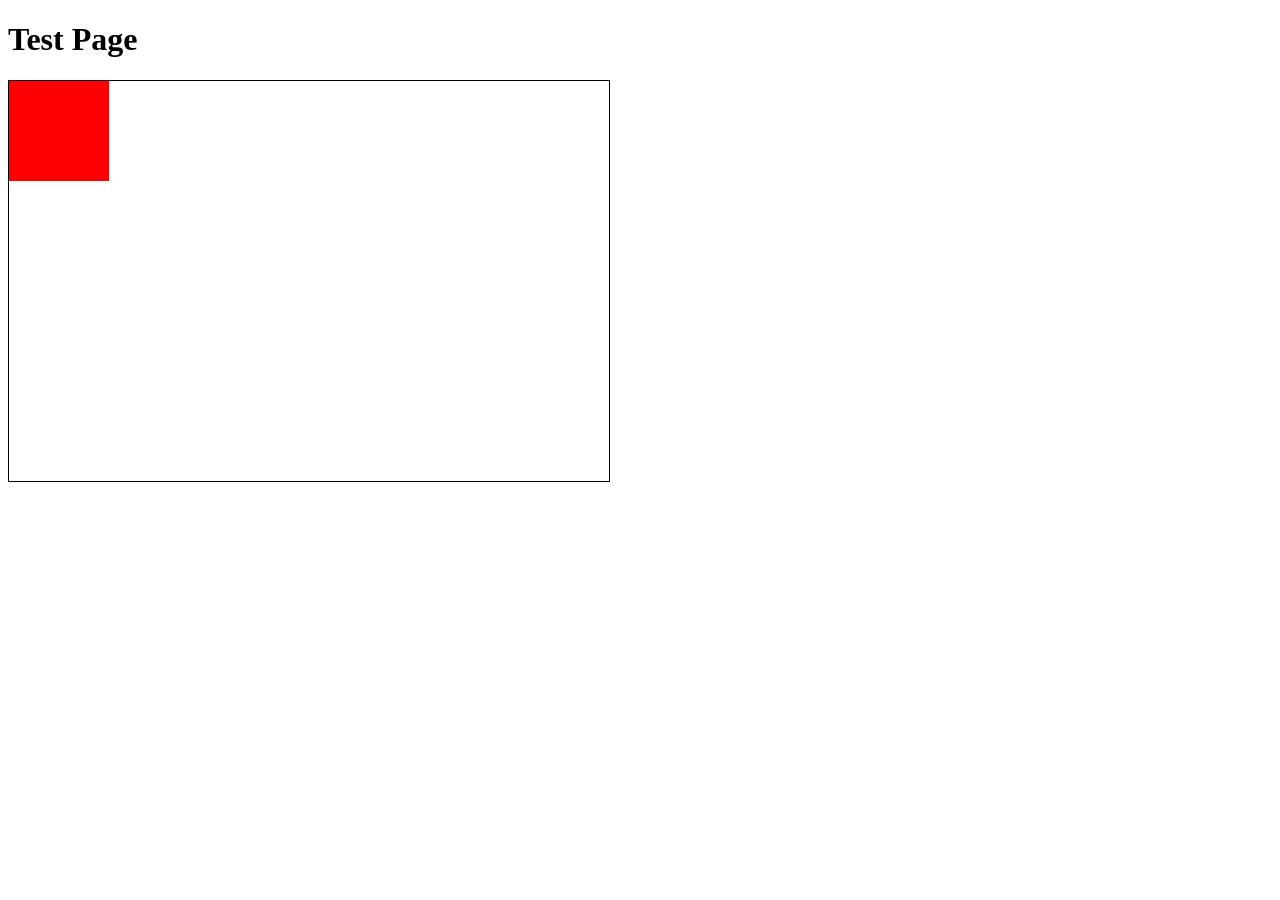
<file: test.html>
<!DOCTYPE html>
<html>
<head>
    <title>Test</title>
</head>
<body>
    <h1>Test Page</h1>
    <canvas id="brawlGame" width="600" height="400" style="border: 1px solid black;"></canvas>
    <script>
        console.log('Test script running');
        document.addEventListener('DOMContentLoaded', () => {
            console.log('DOM loaded');
            const canvas = document.getElementById('brawlGame');
            console.log('Canvas found:', canvas);
            if (canvas) {
                const ctx = canvas.getContext('2d');
                ctx.fillStyle = 'red';
                ctx.fillRect(0, 0, 100, 100);
                console.log('Red square drawn');
            }
        });
    </script>
</body>
</html>
</file>
